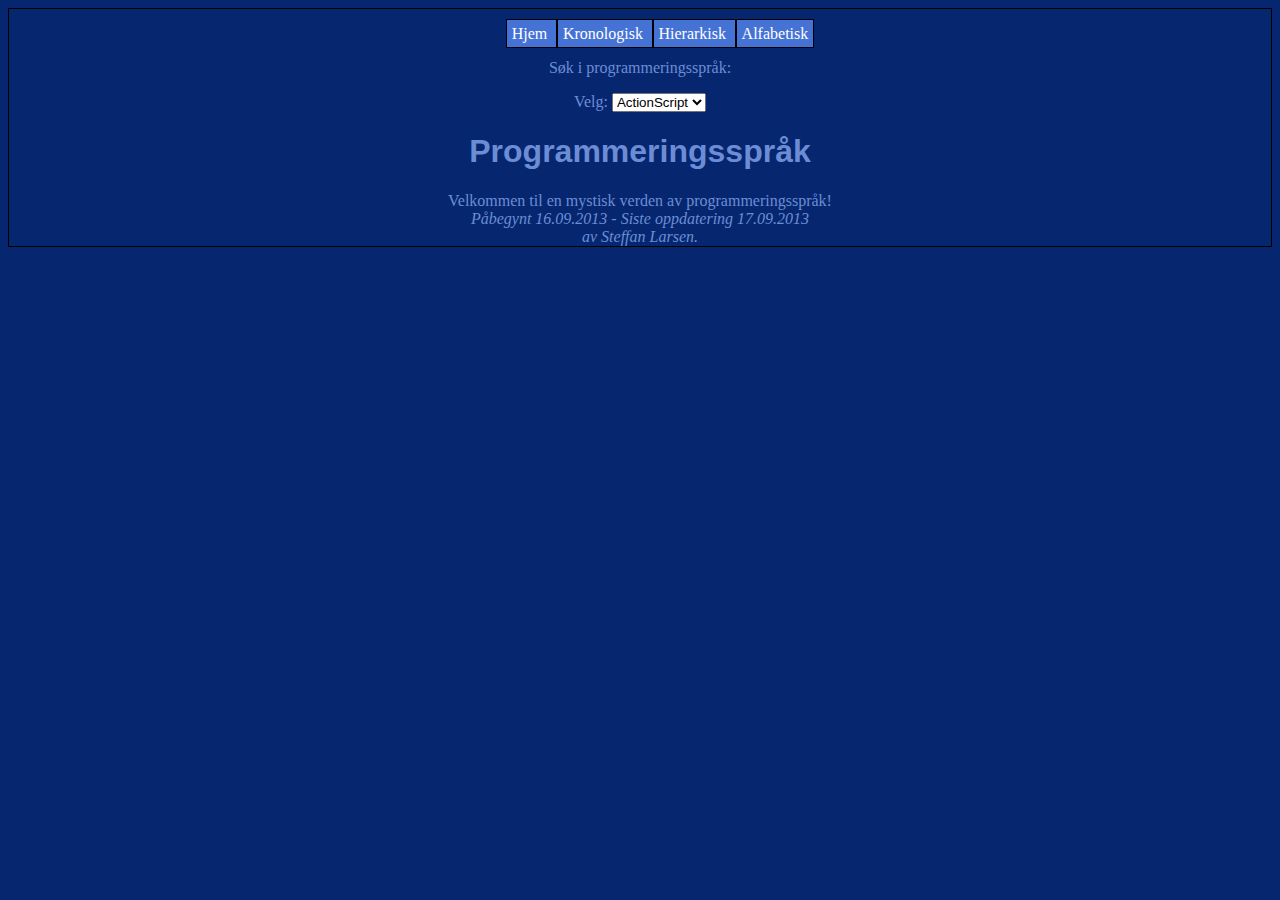
<file: index.html>
﻿<!DOCTYPE html>
<html>

<link rel="stylesheet" href="minstil.css" type="text/css" media="all" />
<head>
  <title>Side for programmeringsspråk</title>
</head>

<body>
<center>


<!-- Navigasjonsmeny. -->

<ul class="navbar">
  <li><a href="index.html">Hjem</a>
  <li><a href="kronologisk.html" onclick="alert('Beklager, denne siden er under konstruksjon!')">Kronologisk</a>
  <li><a href="hierarkisk.html" onclick="alert('Beklager, denne siden er under konstruksjon!')">Hierarkisk</a>
  <li><a href="alfabetisk.html" onclick="alert('Beklager, denne siden er under konstruksjon!')">Alfabetisk</a>
</ul>

<p>Søk i programmeringsspråk:</p><form>
<label for="proglangs">Velg:</label>
  <select id="proglangs" onChange="printToOutputBox(this)">
  <option value="actionscript">ActionScript</option>
  <option value="as">AppleScript</option>
  <option value="asp">Asp</option>
  <option value="Basic">BASIC</option>
  <option value="c">C</option>
  <option value="C++">C++</option>
  <option value="clojure">Clojure</option>
  <option value="COBOL">COBOL</option>
  <option value="ColdFusion">ColdFusion</option>
  <option value="Erlang">Erlang</option>
  <option value="Fortran">Fortran</option>
  <option value="Groovy">Groovy</option>
  <option value="Haskell">Haskell</option>
  <option value="Java">Java</option>
  <option value="JavaScript">JavaScript</option>
  <option value="Lisp">Lisp</option>
  <option value="Perl">Perl</option>
  <option value="PHP">PHP</option>
  <option value="Python">Python</option>
  <option value="Ruby">Ruby</option>
  <option value="Scala">Scala</option>
  <option value="Scheme">Scheme</option>
</select>
</form>

<!-- Informasjon om siden -->
<h1>Programmeringsspråk</h1>

<div id="outputbox">Velkommen til en mystisk verden av programmeringsspråk!</span>
<script src="proglangs.js"></script>
<br>
</div>
<!-- Første selvlagde siden må ha med signatur! -->
<address>Påbegynt 16.09.2013 - Siste oppdatering 17.09.2013<br>
  av Steffan Larsen.</address>
 
 
 </center>
</body>
</html>
</file>
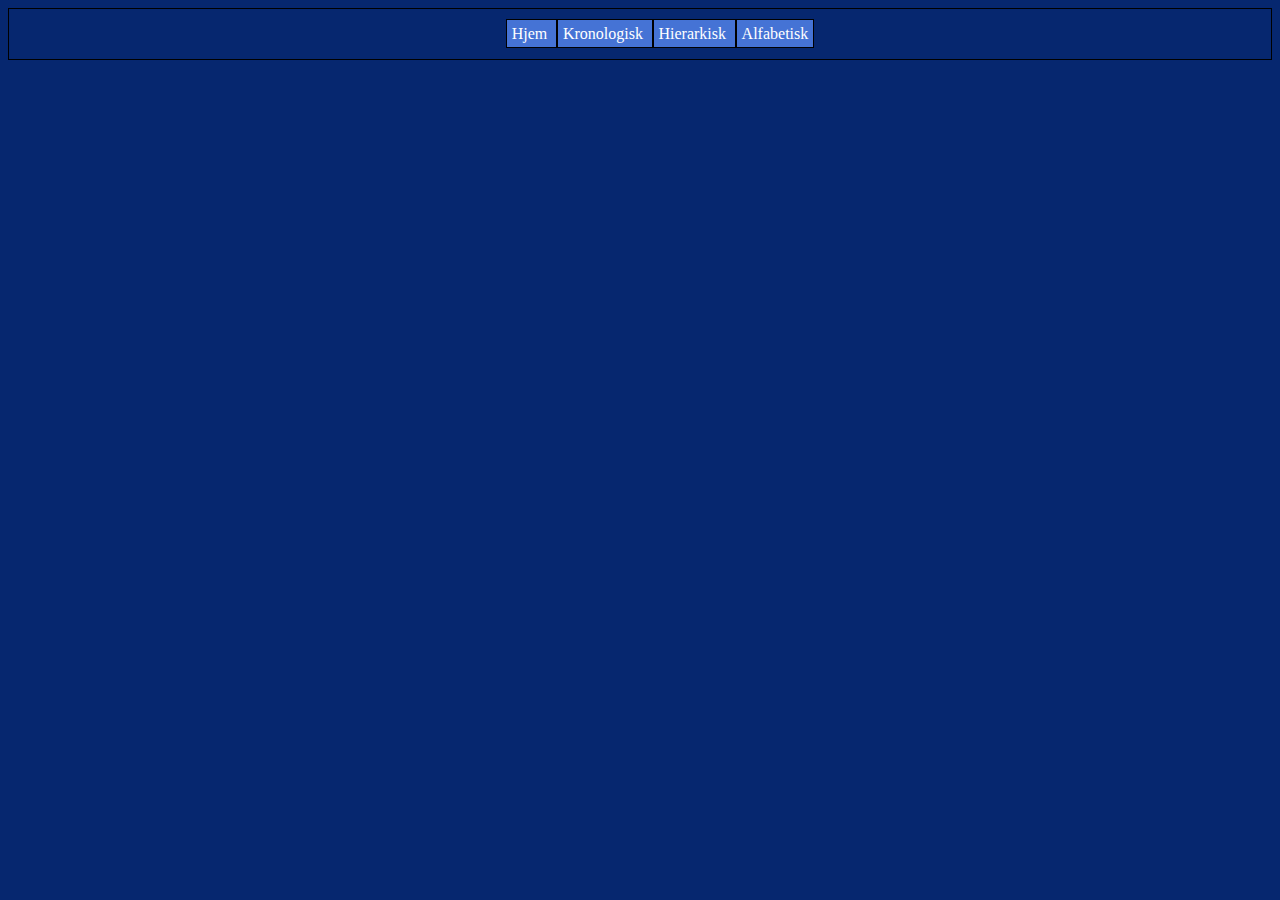
<file: alfabetisk.html>
﻿<!DOCTYPE html>
<html>

<link rel="stylesheet" href="minstil.css" type="text/css" media="all" />
<head>
  <title>Side for programmeringsspråk</title>
</head>

<body>
<center>
<div class="boxed">

<!-- Menyen til venstre, navigasjonsmeny. -->

<ul class="navbar">
  <li><a href="index.html">Hjem</a>
  <li><a href="kronologisk.html" onclick="alert('Beklager, denne siden er under konstruksjon!')">Kronologisk</a>
  <li><a href="hierarkisk.html" onclick="alert('Beklager, denne siden er under konstruksjon!')">Hierarkisk</a>
  <li><a href="alfabetisk.html" onclick="alert('Beklager, denne siden er under konstruksjon!')">Alfabetisk</a>
</ul>

<!-- Informasjon om siden -->


 </div>
 </center>
</body>
</html>
</file>
<file: minstil.css>
﻿body{
	border: 1px solid black;
	color: #6C8DD5;
	background-color: #06276F;
    font-family: Georgia, "Times New Roman",           /* Her har jeg satt bakgrunnsfarge og textfarge
    							Jeg har også lagt til skrifttype og en kant rundt bodyen */
 }
 	
ul.navbar li {				/* Her har jeg lagt til bakgrunnsfargen på knappene i navigasjonsbaren */ 
    background: #4573D5;		/* I tilleg har jeg lagt til litt spesifikasjoner på knappene, f.eks en svart kant*/
    margin: 0.5em 0;
    padding: 0.3em;
    border: 1px solid black }
	
ul.navbar a {
    text-decoration: none }		/* Her har jeg lagt til farge på linkene i knappene */
   a:link {
    color: white }
  a:visited {
    color: white }
	
	
li
	{
	display:inline;				/* Her har jeg bestemt at liste elementene skal være på samme linje */
	}
	
	
h1 {
    font-family: Helvetica, Geneva, Arial,		/* Her har jeg valgt skrifttypen på h1 (header1) */
    SunSans-Regular, sans-serif }
}
</file>
